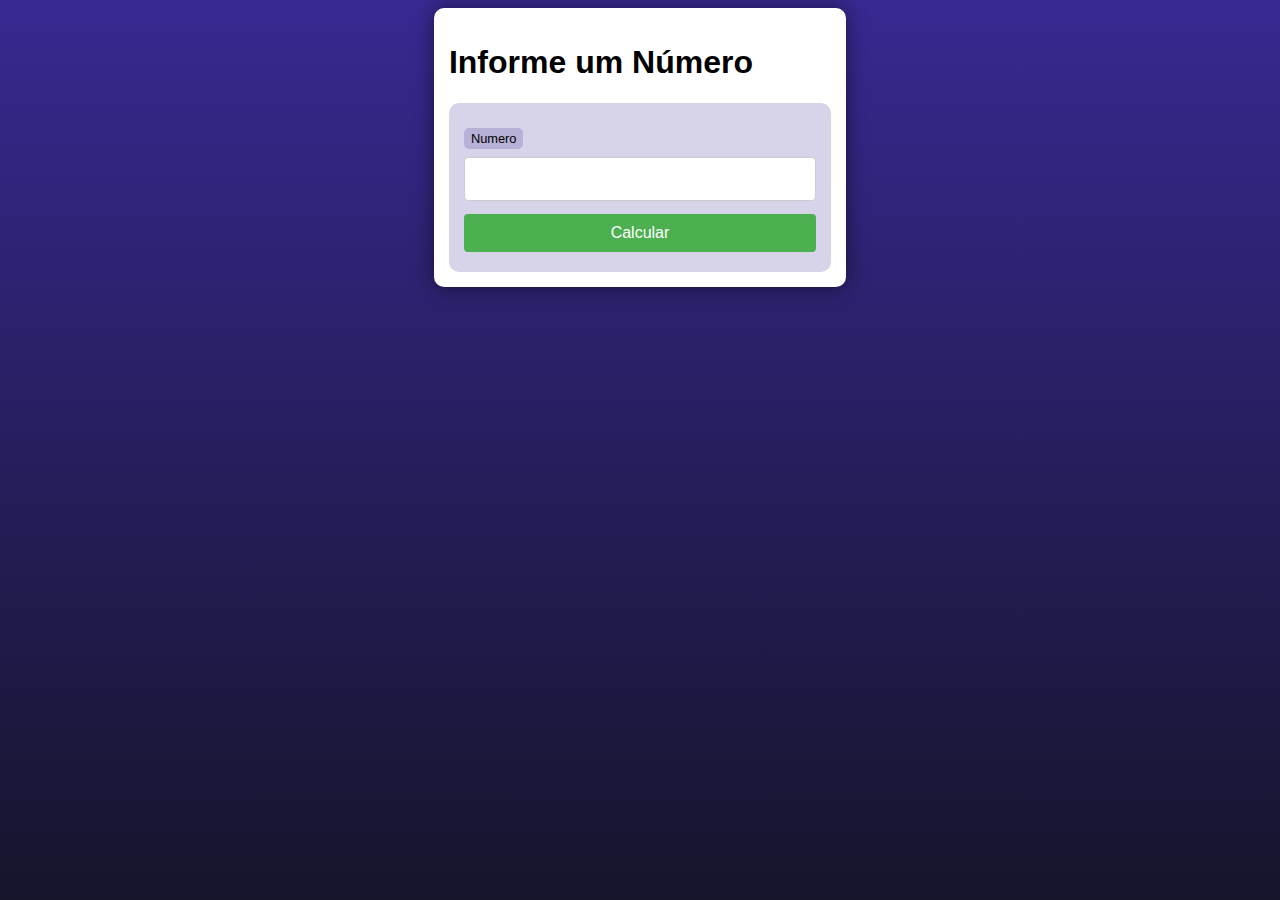
<file: PHP/Desafios/d001/index.html>
<!DOCTYPE html>
<html lang="pt-BR">
  <head>
    <meta charset="UTF-8" />
    <meta name="viewport" content="width=device-width, initial-scale=1.0" />
    <link rel="stylesheet" href="../../style.css" />
    <title>Desafio 01 PHP</title>
  </head>

  <body>
    <main>
      <h1>Informe um Número</h1>
      <form action="cad.php" method="get">
        <label for="Numero">Numero</label>
        <input type="number" name="numero" id="id_numero" required />
        <!-- tem como limitar o input com o max() e min(). -->
        <input type="submit" value="Calcular" />
      </form>
    </main>
    <title>Desafio 03 PHP</title>
  </body>
</html>
</file>
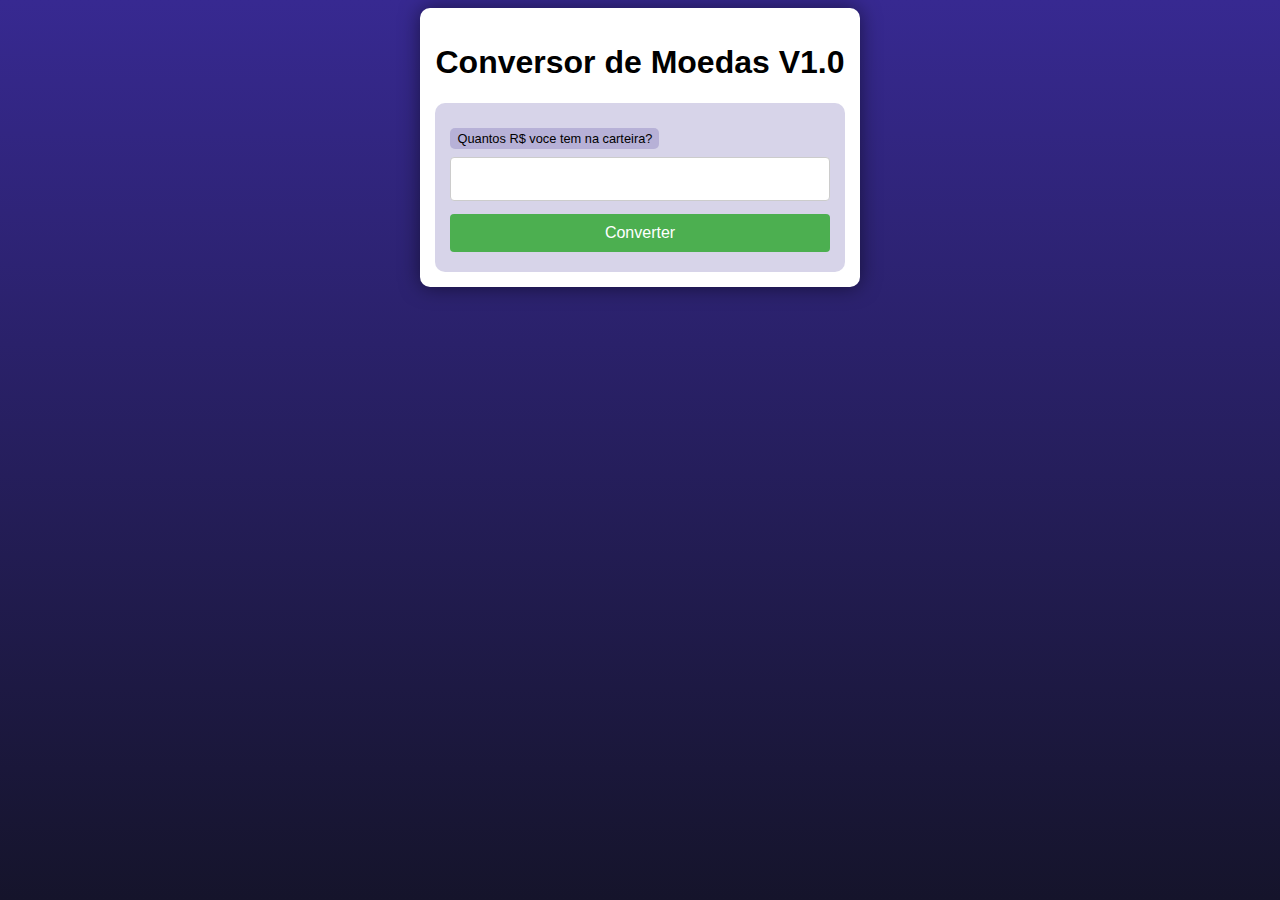
<file: PHP/Desafios/d003/index.html>
<!DOCTYPE html>
<html lang="pt-BR">
  <head>
    <meta charset="UTF-8" />
    <meta name="viewport" content="width=device-width, initial-scale=1.0" />
    <link rel="stylesheet" href="../../style.css" />
    <title>Desafio 03 PHP</title>
  </head>

  <body>
    <main>
      <h1>Conversor de Moedas V1.0</h1>
      <form action="cad.php" method="get">
        <label for="reais">Quantos R$ voce tem na carteira?</label>
        <input type="number" name="reais" id="id_reais" />
        <input type="submit" value="Converter" />
      </form>
    </main>
  </body>
</html>
</file>
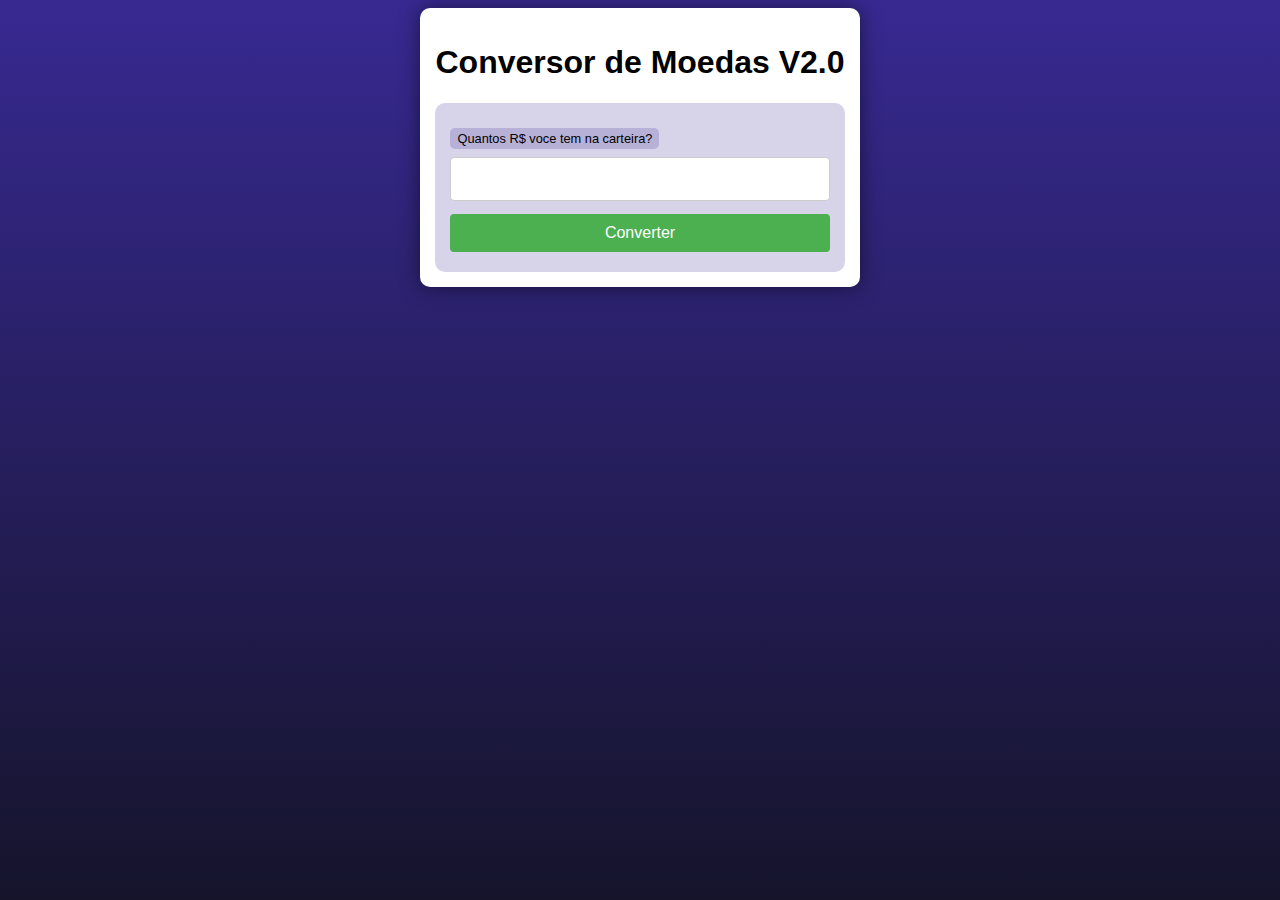
<file: PHP/Desafios/d004/index.html>
<!DOCTYPE html>
<html lang="pt-BR">
  <head>
    <meta charset="UTF-8" />
    <meta name="viewport" content="width=device-width, initial-scale=1.0" />
    <link rel="stylesheet" href="../../style.css" />
    <title>Desafio 03 PHP</title>
  </head>

  <body>
    <main>
      <h1>Conversor de Moedas V2.0</h1>
      <form action="cad.php" method="get">
        <label for="reais">Quantos R$ voce tem na carteira?</label>
        <input type="number" name="reais" id="id_reais" />
        <input type="submit" value="Converter" />
      </form>
    </main>
  </body>
</html>
</file>
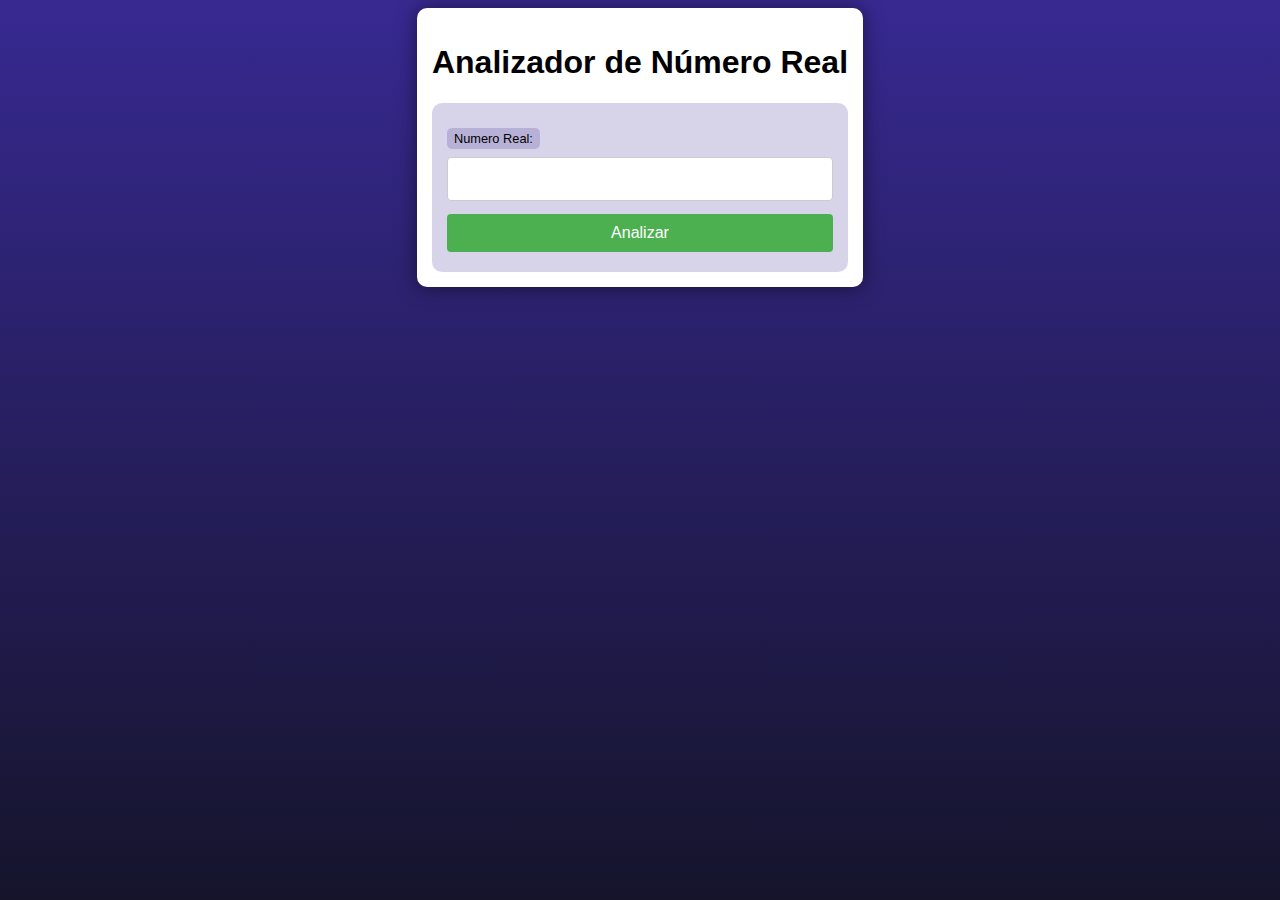
<file: PHP/Desafios/d005/index.html>
<!DOCTYPE html>
<html lang="pt-BR">
  <head>
    <meta charset="UTF-8" />
    <meta name="viewport" content="width=device-width, initial-scale=1.0" />
    <link rel="stylesheet" href="../../style.css" />
    <title>Desafio PHP</title>
  </head>
  <body>
    <main>
      <h1>Analizador de Número Real</h1>
      <form action="numero.php" method="post">
        <label for="n">Numero Real: </label>
        <input type="number" name="n" id="n" required step="0.001" />
        <input type="submit" value="Analizar" />
      </form>
    </main>
  </body>
</html>
</file>
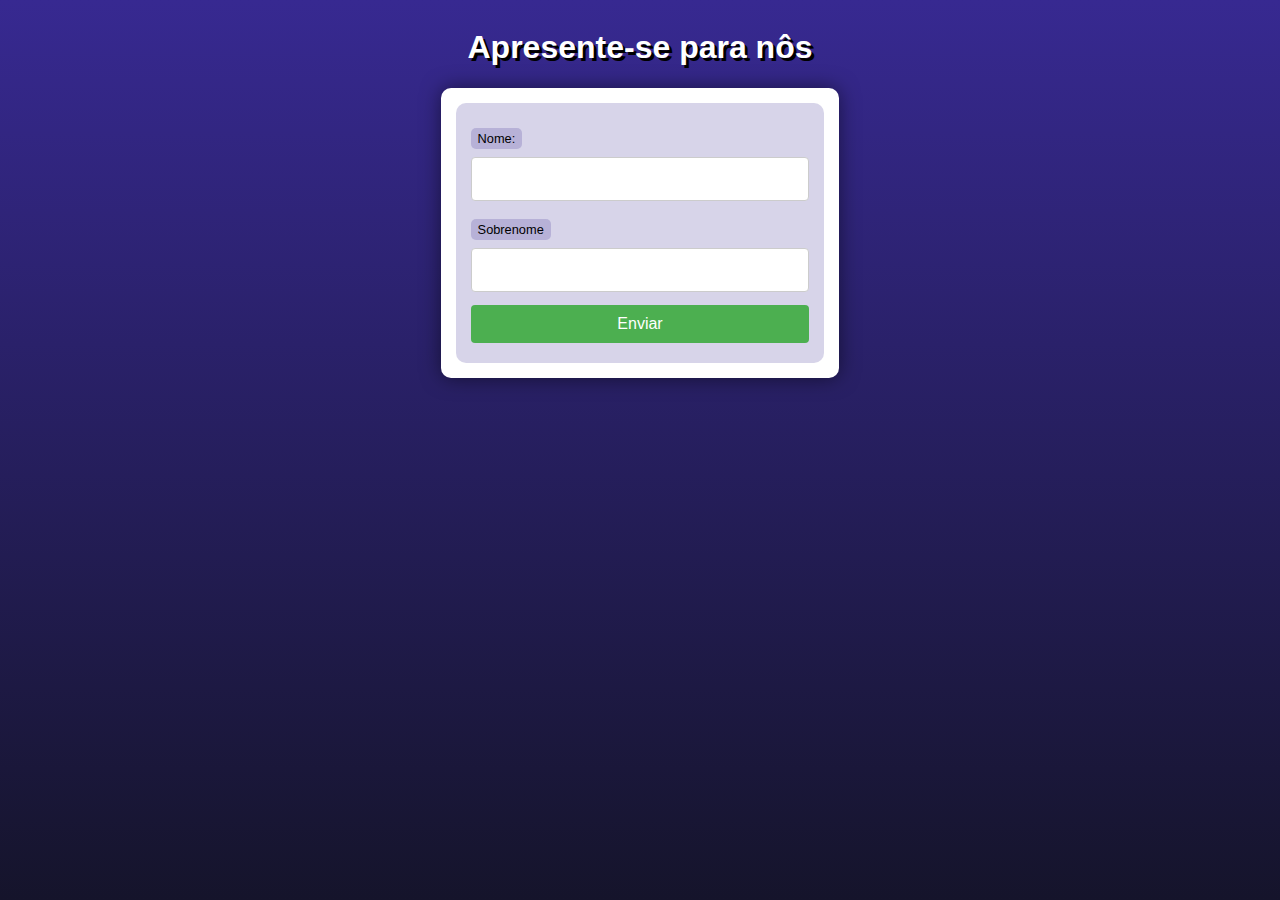
<file: PHP/Exercicos/ex004/index.html>
<!DOCTYPE html>
<html lang="pt-BR">
  <head>
    <meta charset="UTF-8" />
    <meta name="viewport" content="width=device-width, initial-scale=1.0" />
    <link rel="stylesheet" href="../../style.css" />
    <title>Interação com Formulrios</title>
  </head>
  <body>
    <header>
      <h1>Apresente-se para nôs</h1>
    </header>
    <section>
      <form action="cad.php" method="get">
        <label for="nome">Nome:</label>
        <input type="text" name="nome" id="idnome" required />
        <label for="sobrenome">Sobrenome</label>
        <input type="text" name="sobrenome" id="idsobrenome" required />
        <input type="submit" value="Enviar" />
      </form>
    </section>
  </body>
</html>
</file>
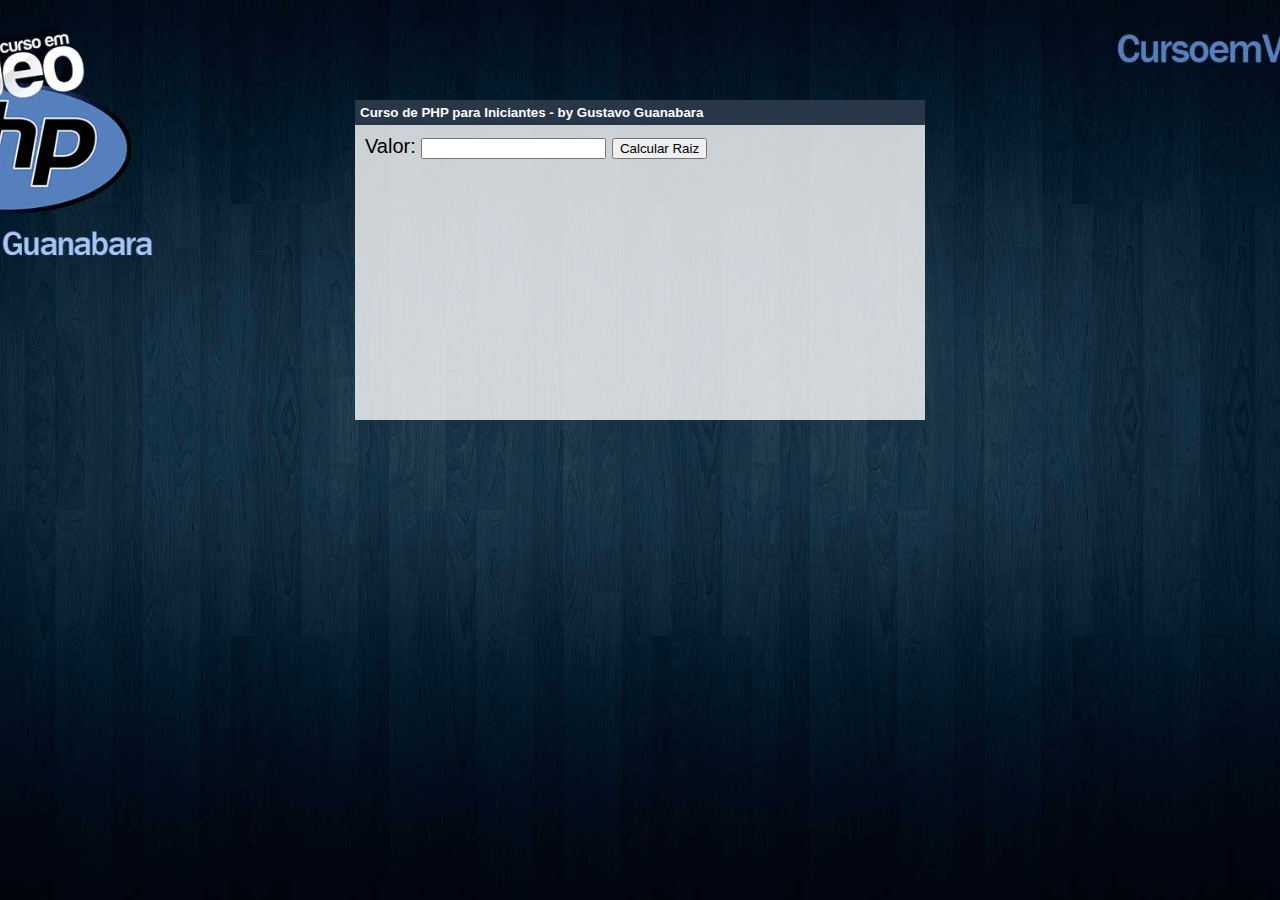
<file: PHP BASICO/Excercicios/aula08/01exercicio.html>
<!DOCTYPE html>
<html lang="pt-br">
  <head>
    <meta charset="UTF-8" />
    <meta name="viewport" content="width=device-width, initial-scale=1.0" />
    <link rel="stylesheet" href="../_css/estilo.css" />
    <title>Curso de PHP - CursoemVideo.com</title>
  </head>
  <body>
    <div>
      <form action="01valor.php" method="get">
        <label for="Valor">Valor: </label>
        <input type="number" name="v" id="v" required />
        <input type="submit" value="Calcular Raiz" />
      </form>
    </div>
  </body>
</html>
</file>
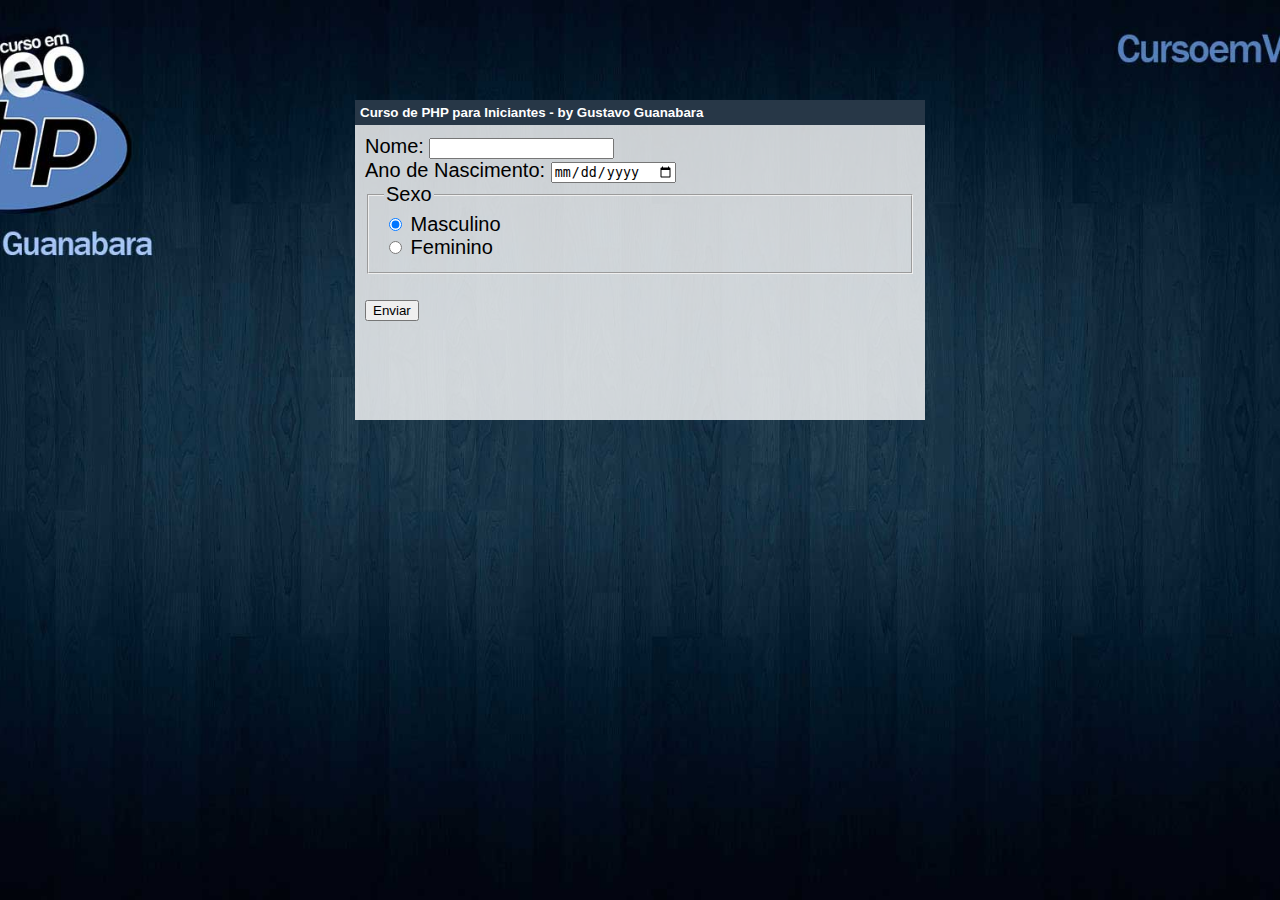
<file: PHP BASICO/Excercicios/aula08/02exercicio.html>
<!DOCTYPE html>
<html lang="pt-br">
  <head>
    <meta charset="UTF-8" />
    <meta name="viewport" content="width=device-width, initial-scale=1.0" />
    <link rel="stylesheet" href="../_css/estilo.css" />
    <title>Curso de PHP - CursoemVideo.com</title>
  </head>
  <body>
    <div>
      <form action="02idade.php" method="get">
        <label for="nome">Nome:</label>
        <input type="text" name="nome" id="nome" required />
        <br />
        <label for="nome">Ano de Nascimento:</label>
        <input type="date" name="ano" id="ano" required />
        <fieldset>
          <legend>Sexo</legend>
          <input
            type="radio"
            name="sexo"
            id="sexo"
            value="Homem"
            required
            checked
          />
          <label for="masc">Masculino</label>
          <br />
          <input type="radio" name="sexo" id="sexo" value="Mulher" required />
          <label for="masc">Feminino</label>
        </fieldset>
        <br />
        <input type="submit" value="Enviar" />
      </form>
    </div>
  </body>
</html>
</file>
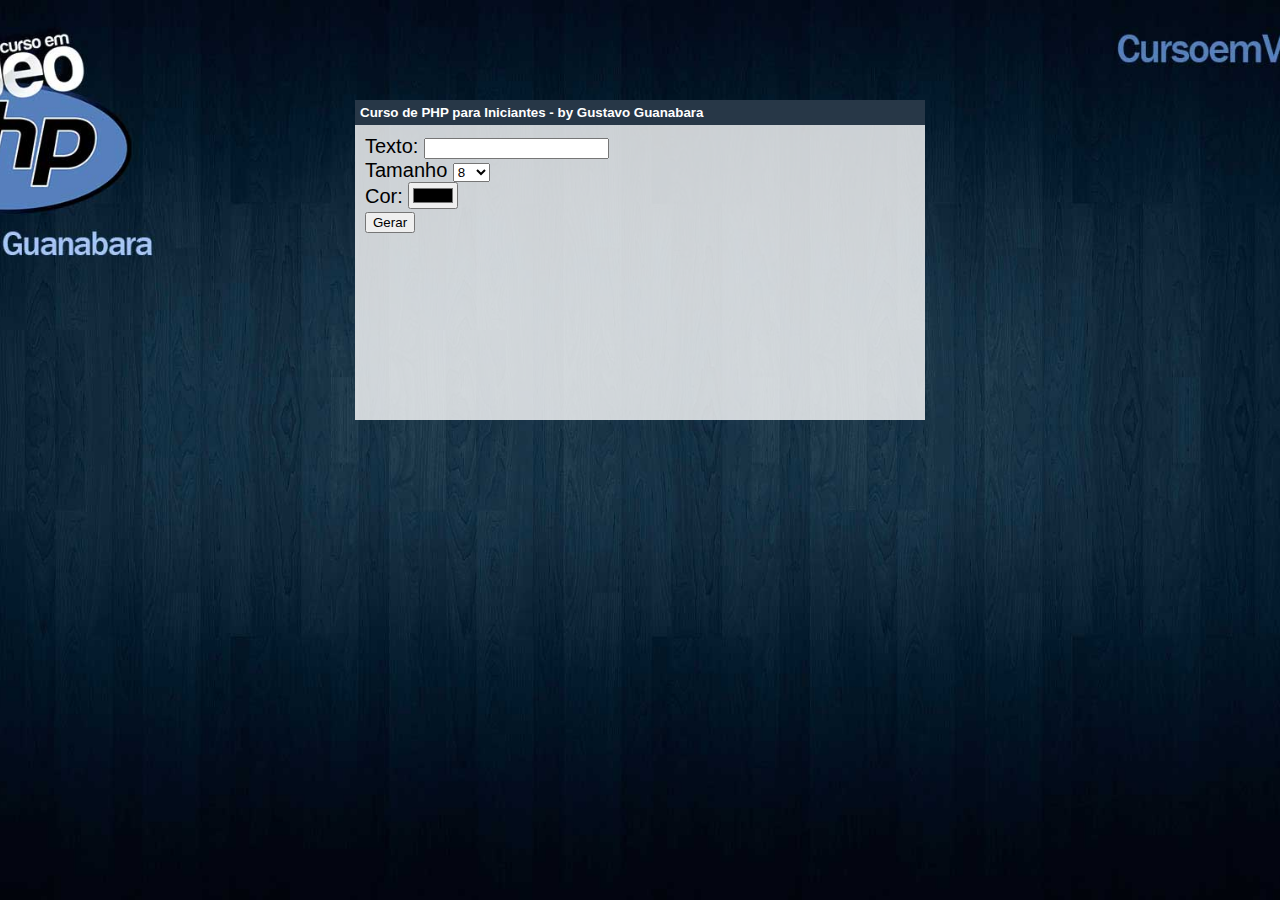
<file: PHP BASICO/Excercicios/aula08/03exercicio.html>
<!DOCTYPE html>
<html lang="pt-br">
  <head>
    <meta charset="UTF-8" />
    <meta name="viewport" content="width=device-width, initial-scale=1.0" />
    <link rel="stylesheet" href="../_css/estilo.css" />
    <title>Curso de PHP - CursoEmVideo.com</title>
  </head>
  <body>
    <div>
        <form action="03cores.php" method="get">
          <label for="itxt">Texto: </label>
          <input type="text" name="t" id="itxt"><br>

          <label for="itam">Tamanho</label>
          <select name="tam" id="itam">
            <option value="8pt">8</option
            <option value="10pt">10</option>
            <option value="14pt">14</option>
            <option value="20pt">20</option>
            <option value="40pt">40</option>
          </select>
          <br>
          <label for="icor">Cor: </label>
          <input type="color" name="cor" id="icor"><br>
          <input type="submit" value="Gerar">
    </form>
    </div>
  </body>
</html>
</file>
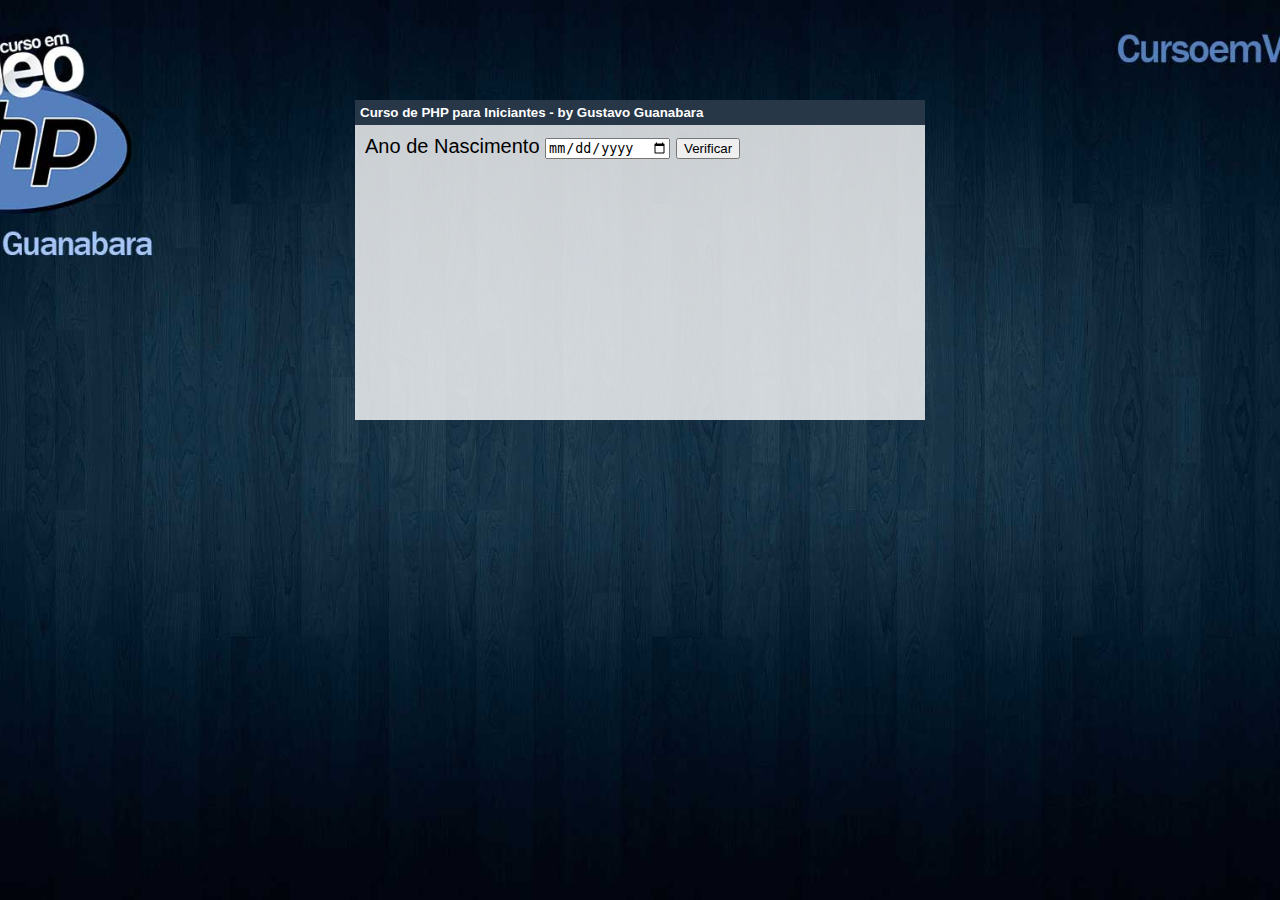
<file: PHP BASICO/Excercicios/aula09/exercicio01.html>
<!DOCTYPE html>
<html lang="pt-br">
  <head>
    <meta charset="UTF-8" />
    <meta name="viewport" content="width=device-width, initial-scale=1.0" />
    <link rel="stylesheet" href="../_css/estilo.css" />
    <title>Curso de PHP - CursoemVideo.com</title>
  </head>
  <body>
    <div>
      <form action="exercicio01.php" method="get">
        <label for="nasc">Ano de Nascimento</label>
        <input type="date" name="ano" id="ano" required />
        <input type="submit" value="Verificar" />
      </form>
    </div>
  </body>
</html>
</file>
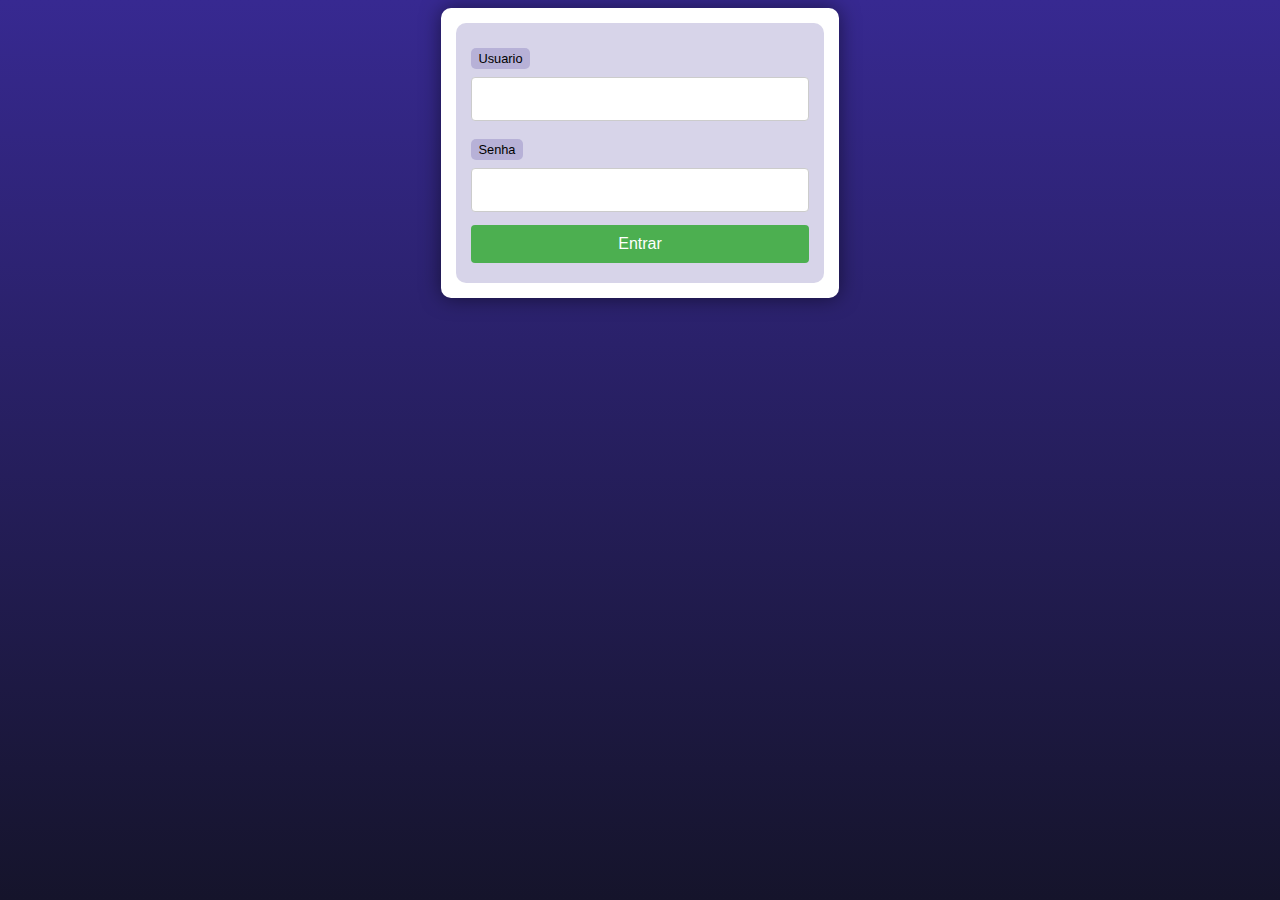
<file: PHP/Exercicos/ex005/form.html>
<!DOCTYPE html>
<html lang="pt-BR">
  <head>
    <meta charset="UTF-8" />
    <meta name="viewport" content="width=device-width, initial-scale=1.0" />
    <link rel="stylesheet" href="../../style.css" />
    <title>Exercicio PHP</title>
  </head>
  <body>
    <main>
      <form action="superglobais.php?tipo=Aluno&turno=Noite" method="post">
        <label for="Usuario">Usuario</label>
        <input type="text" name="usuario" id="usuario" required />
        <label for="Senha">Senha</label>
        <input type="password" name="senha" id="senha" required />
        <input type="submit" value="Entrar" />
      </form>
    </main>
  </body>
</html>
</file>
<file: PHP/style.css>
@charset "UTF-8";

* {
  font-family: Verdana, Geneva, Tahoma, sans-serif;
  box-sizing: border-box;
}

/* ELEMENTOS DA INTERFACE */

body {
  background-color: #15142b;
  background-image: linear-gradient(180deg, #372991, #15142b);
  background-repeat: no-repeat;
  background-position: center center;
  background-size: cover;
  background-attachment: fixed;

  display: flex;
  flex-direction: column;
  flex-wrap: nowrap;
  justify-content: center;
  align-items: center;
}

header,
main,
section,
article {
  max-width: 700px;
}

header > h1 {
  color: white;
  text-shadow: 3px 3px 0px black;
}

main,
section,
article {
  background-color: white;
  padding: 15px;
  margin-bottom: 20px;
  border-radius: 10px;
  box-shadow: 0px 0px 20px rgba(0, 0, 0, 0.502);
}

footer {
  display: block;
  width: 100vw;
  background-color: #291f6c;
  color: white;
  text-align: center;
  margin-top: auto;
  padding: 5px;
}

p {
  text-align: justify;
  line-height: 1.5em;
}

h2,
h3,
h4 {
  color: #372991;
  margin: 0 0 10px 0;
}

a {
  color: #15142b;
  background-color: rgba(55, 41, 145, 0.1);
  padding: 0 3px;
  font-weight: 600;
  text-decoration: none;
  border-bottom: 0.5px dotted #372991;
}

a:hover {
  color: #372991;
  border-bottom: 1px solid #372991;
}

/* TABELAS E LISTAS */

table {
  min-width: 400px;
  border-spacing: 0px;
  border: 0.5px solid #372991;
  margin: 10px auto;
}

table th {
  background-color: #372991;
  color: white;
  padding: 5px;
  text-align: left;
}

table td {
  padding: 5px;
}

table tr {
  background-color: rgba(55, 41, 145, 0.05);
}

table tr:nth-child(odd) {
  background-color: rgba(55, 41, 145, 0.3);
}

table.divisao {
  border: 1px solid white;
}

table.divisao td {
  background-color: white;
  padding: 20px;
  text-align: center;
  font-size: 2.5em;
}

table.divisao tr:nth-child(1) td:nth-child(2) {
  border-bottom: 3px solid black;
  border-left: 3px solid black;
}

table.divisao tr:nth-child(2) td:nth-child(2) {
  border-left: 3px solid black;
}

table.divisao tr:nth-child(2) td:nth-child(1) {
  text-decoration: underline;
}

ul > li::marker {
  color: #372991;
}

/* ELEMENTOS DE FORMULÁRIO */

form {
  background-color: rgba(55, 41, 145, 0.2);
  padding: 15px;
  border-radius: 10px;
}

form label {
  display: block;
  width: fit-content;
  font-size: 0.8em;
  font-weight: 100;
  background-color: rgba(55, 41, 145, 0.2);
  padding: 3px 7px;
  margin-top: 10px;
  margin-bottom: 0px;
  border-radius: 5px;
}

input[type="text"],
[type="number"],
select,
input[type="date"],
input[type="date"],
input[type="datetime"],
input[type="email"],
input[type="month"],
input[type="password"],
input[type="range"],
input[type="tel"],
input[type="time"],
input[type="week"] {
  width: 100%;
  padding: 12px 20px;
  font-size: 1em;
  margin: 8px 0;
  display: inline-block;
  border: 1px solid #ccc;
  border-radius: 4px;
  box-sizing: border-box;
}

input[type="submit"] {
  width: 100%;
  background-color: #4caf50;
  font-size: 1em;
  color: white;
  padding: 10px 20px;
  margin: 5px 0;
  border: none;
  border-radius: 4px;
  cursor: pointer;
}

input[type="submit"]:hover {
  background-color: #45a049;
}

input[type="reset"] {
  width: 100%;
  background-color: #eb9903;
  font-size: 1em;
  color: white;
  padding: 10px 20px;
  margin: 5px 0;
  border: none;
  border-radius: 4px;
  cursor: pointer;
}

input[type="reset"]:hover {
  background-color: #c27013;
}

input[type="button"],
button {
  width: 100%;
  background-color: #372991;
  font-size: 1em;
  color: white;
  padding: 10px 20px;
  margin: 5px 0;
  border: none;
  border-radius: 4px;
  cursor: pointer;
}

input[type="button"]:hover,
button:hover {
  background-color: #291f6c;
}

fieldset {
  border: 0.5px dotted #372991;
}

fieldset > legend {
  font-size: 0.8em;
  font-weight: 100;
  background-color: rgba(55, 41, 145, 0.2);
  padding: 3px 7px;
  border-radius: 5px;
}

input[type="radio"] + label,
input[type="checkbox"] + label {
  display: inline-block;
  font-size: 1em;
  background-color: rgba(0, 0, 0, 0);
}
</file>
<file: PHP BASICO/Excercicios/_css/estilo.css>
html {
    font: 15pt Arial;
}
body {
    background: url("wallpaper-php.jpg") no-repeat top center fixed;
    background-size: cover;
}

div::before {
    content: " Curso de PHP para Iniciantes - by Gustavo Guanabara ";
    font: 10pt Arial;
    font-weight: bold;
    color: white;
    background-color: #273747;
    padding: 5px;
    display: block;
    position: relative;
    top: -10px;
    left: -10px;
    width: 560px;
}

div {
    background-color: rgba(255,255,255,.8);
    margin: 100px auto 100px auto;
    padding: 10px;
    width: 550px;
    min-height:300px;
}

a {
    color: #273747;
    text-decoration: none;
    font-weight: bold;
    font: 11pt Helvetica;
}

a:hover {
    text-decoration: underline;
}

span.foco {
    font-weight: bold;
    color: #7e050c;
}
</file>
